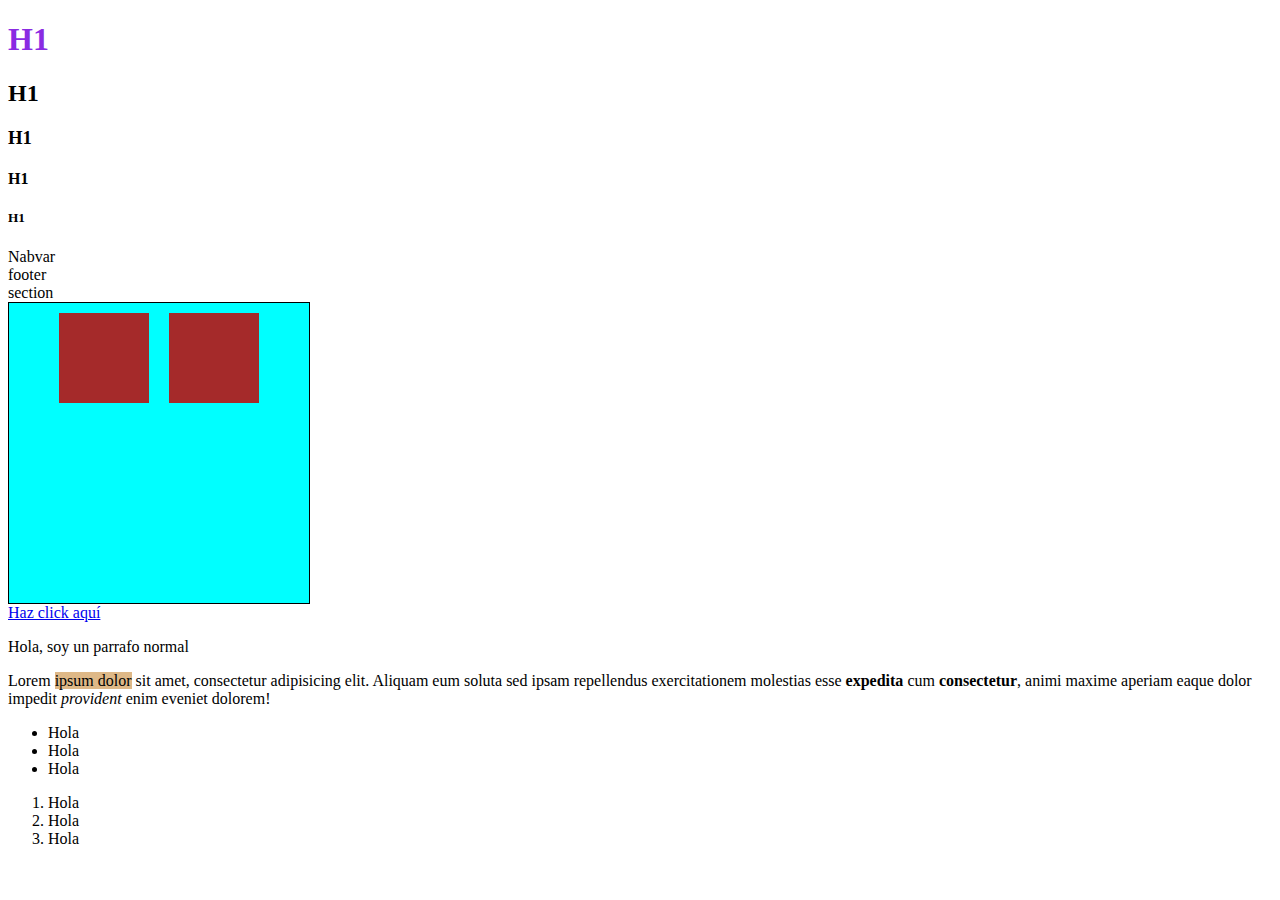
<file: Clases/Clase-4/index.html>
<!DOCTYPE html>
<html lang="en">

<head>
    <meta charset="UTF-8">
    <meta name="viewport" content="width=device-width, initial-scale=1.0">
    <title>HTML</title>
    <link rel="stylesheet" href="styles.css">
    <style>
        h1 {
            color: red;
        }
    </style>
</head>

<body>
    <h1 style="color: blueviolet;">H1</h1>
    <h2>H1</h2>
    <h3>H1</h3>
    <h4>H1</h4>
    <h5>H1</h5>

    <nav>Nabvar</nav>
    <footer>footer</footer>
    <section>section</section>
    <article></article>
    <aside></aside>


    <div class="padre" id="padre2">
        <div class="hijo"></div>
        <div class="hijo"></div>
    </div>

    <a target="_blank"
        href="https://desarrolladoresweb.org/wp-content/uploads/estructura-de-una-pagina-en-HTML5.jpg">Haz click
        aquí</a>

    <p>Hola, soy un parrafo normal</p>
    <p>Lorem <span>ipsum dolor</span> sit amet, consectetur adipisicing elit. Aliquam eum soluta sed ipsam repellendus
        exercitationem
        molestias esse <b>expedita</b> cum <strong>consectetur</strong>, animi maxime aperiam eaque dolor impedit
        <i>provident</i> enim eveniet
        dolorem!
    </p>

    <ul>
        <li>Hola</li>
        <li>Hola</li>
        <li>Hola</li>
    </ul>
    <ol>
        <li>Hola</li>
        <li>Hola</li>
        <li>Hola</li>
    </ol>

</body>

</html>
</file>
<file: Clases/Clase-4/styles.css>
h1 {
    color:blue
}

.padre {
    width: 300px;
    height: 300px;
    background-color: aqua;
    display: flex;
    justify-content: center;
}

#padre2 {
    border: 1px solid;
}

.hijo {
    width: 50px;
    height: 50px;
    padding: 20px;
    margin: 10px;
    background-color: brown;
}

span {
    background-color: burlywood;
}
</file>
